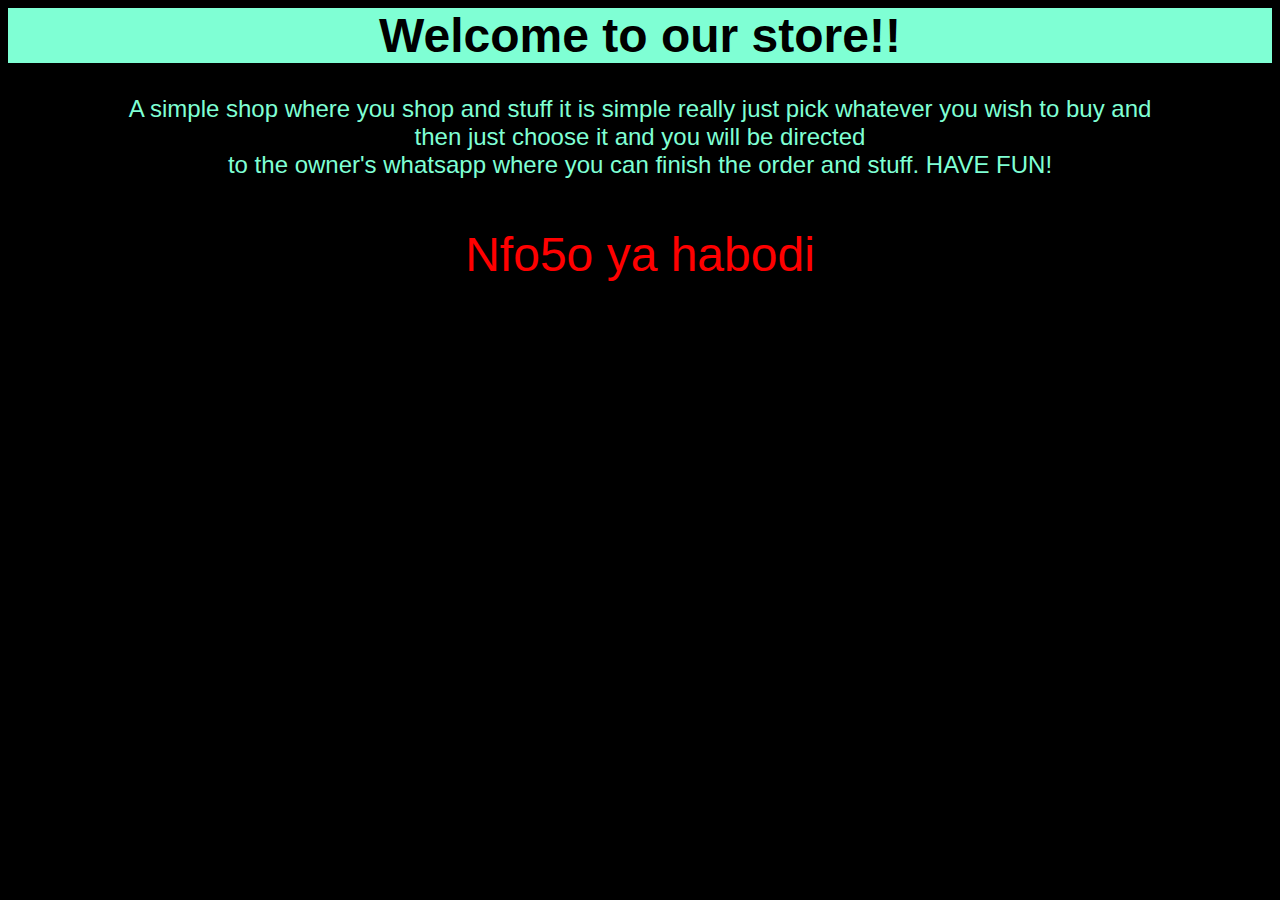
<file: index.html>
<html>
    <head>
        <title>Hello world</title>
        <link type="text/css" rel="stylesheet" href="style.css"/>
    </head>
<body>
    <center>
   <div> <h1>Welcome to our store!!</h1>
   </div>
    <p>A simple shop where you shop and stuff it is simple really just pick whatever you wish to buy and<br /> 
        then just choose it and you will be directed<br /> to the owner's whatsapp where you can finish the order
        and stuff. HAVE FUN!
    </p>
        <p id="h" style="color:red;
    font-size:300%;">Nfo5o ya habodi</p>
    </center>
    </body>
    </html>
</file>
<file: style.css>
div h1{
    background-color: aquamarine;
    font-family:'Trebuchet MS', 'Lucida Sans Unicode', 'Lucida Grande', 'Lucida Sans', Arial, sans-serif;
    font-size: 300%;
}
body{
    background-color: black;
}
p{
    color:aquamarine;
    font-family:'Trebuchet MS', 'Lucida Sans Unicode', 'Lucida Grande', 'Lucida Sans', Arial, sans-serif;
    font-size: 150%;
}
#h{
color:red;
    font-size:300%;
}
</file>
